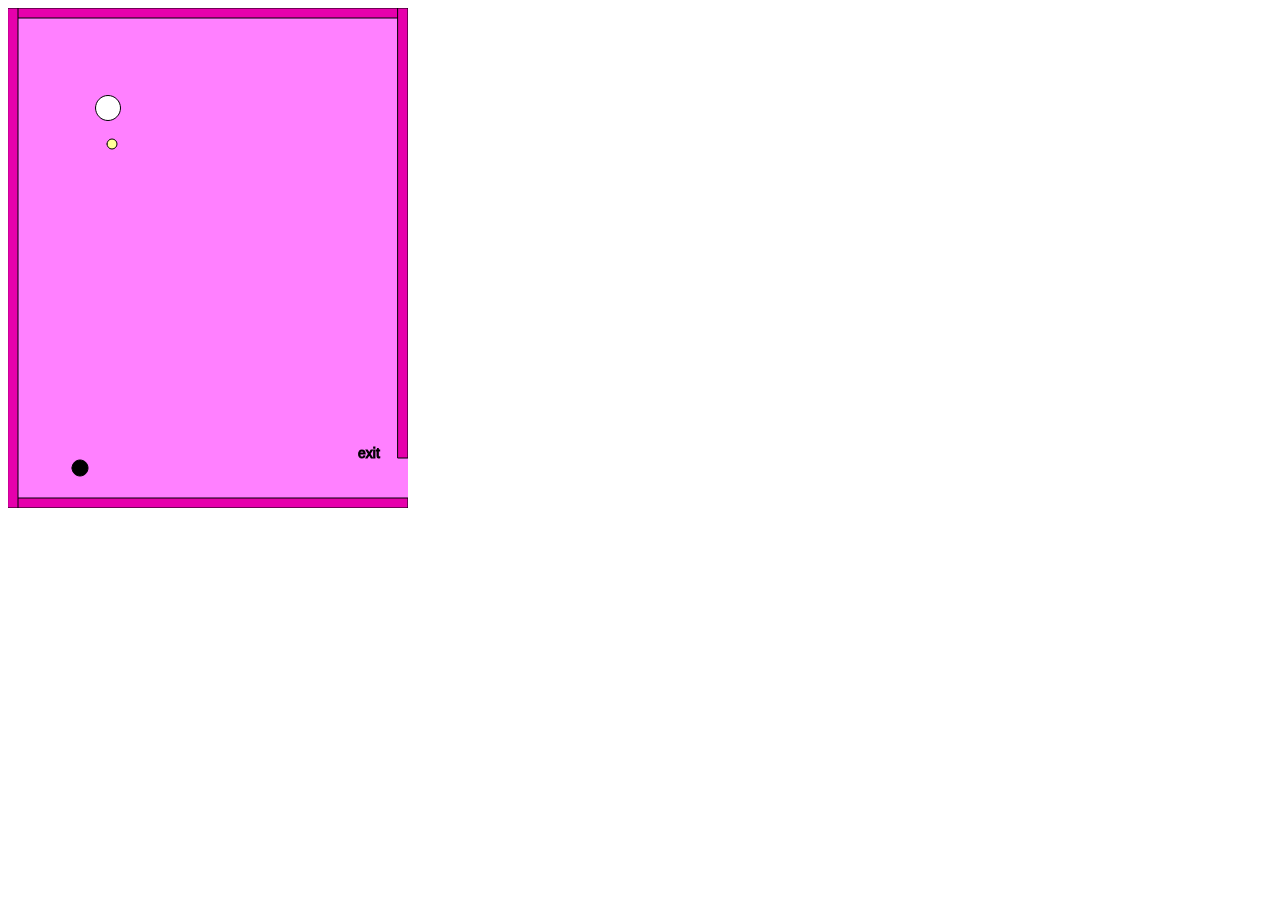
<file: Homework 11/homeindex.html>
<html>
    <head>
        <title>second p5.js page</title>
        <script src="p5.min.js"></script>
        <script src="sketch2.js"></script>
    </head>
    <body>
        
    </body>
</html>
</file>
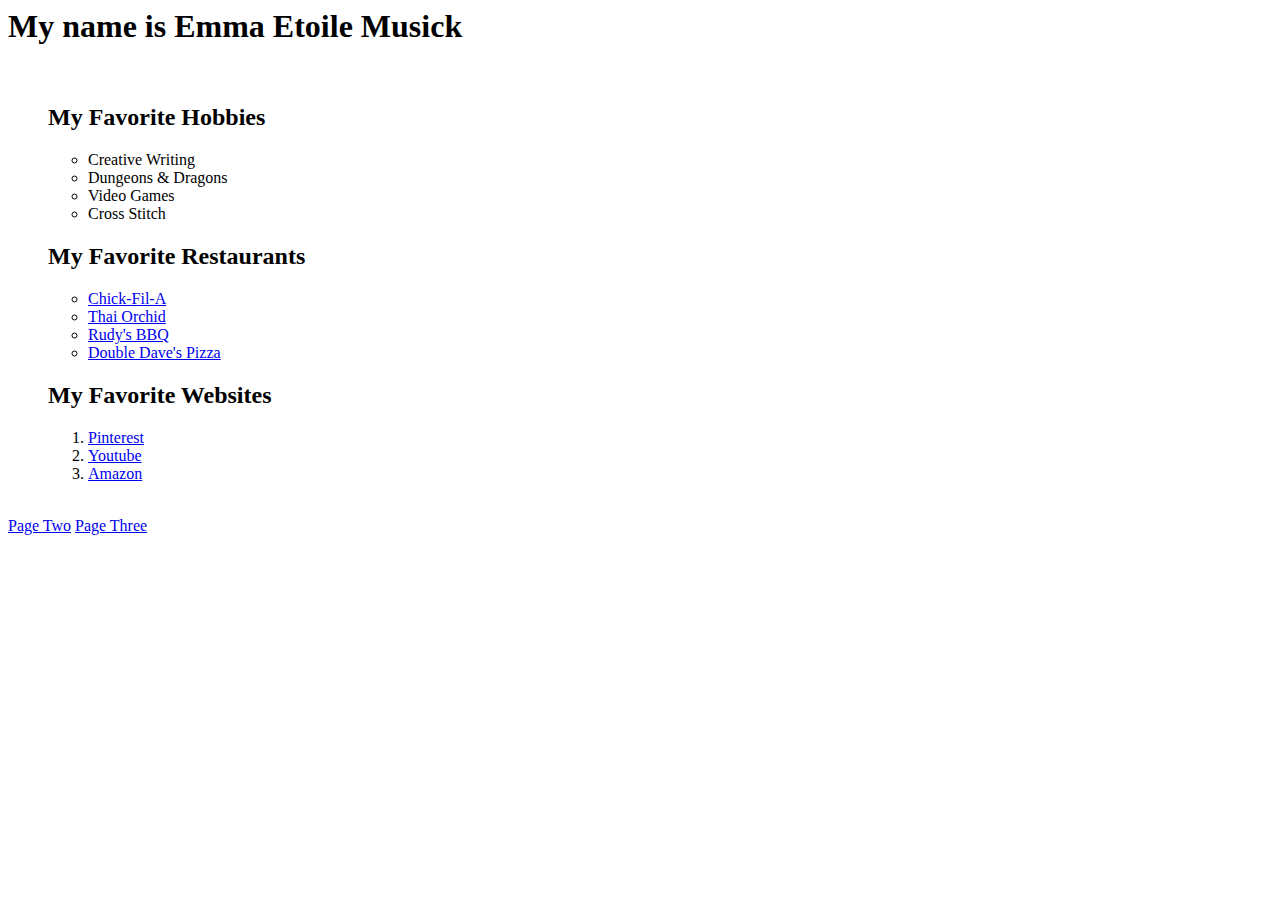
<file: Homework 6/homepage.html>
<html>

    <head>
        <title>My Homepage</title>
    </head>
    <body>
        <h1>My name is Emma Etoile Musick</h1>
        <br />
        <ul>
            <h2>My Favorite Hobbies</h2>
            <ul>
                <li>Creative Writing</li>
                <li>Dungeons & Dragons</li>
                <li>Video Games</li>
                <li>Cross Stitch</li>
            </ul>
        </ul>
        <ul>
            <h2>My Favorite Restaurants</h2>
            <ul>
                <li><a href="https://www.chick-fil-a.com/" target="_new">Chick-Fil-A</a></li>
                <li><a href="https://thaiorchidvancouver.us/" target="_new">Thai Orchid</a></li>
                <li><a href="https://rudysbbq.com/" target="_new">Rudy's BBQ</a></li>
                <li><a href="https://www.doubledaves.com/" target="_new">Double Dave's Pizza</a></li>
            </ul>
        </ul>
        <ol>
            <h2>My Favorite Websites</h2>
            <ol>
                <li><a href="https://pinterest.com/" target="_new">Pinterest</a></li>
                <li><a href="https://youtube.com/" target="_new">Youtube</a></li>
                <li><a href="https://amazon.com/" target="_new">Amazon</a></li>
            </ol>
        </ol>
        <br />
        <a href="Page2.html">Page Two</a>
        <a href="Page3.html">Page Three</a>
    </body>
</html>
</file>
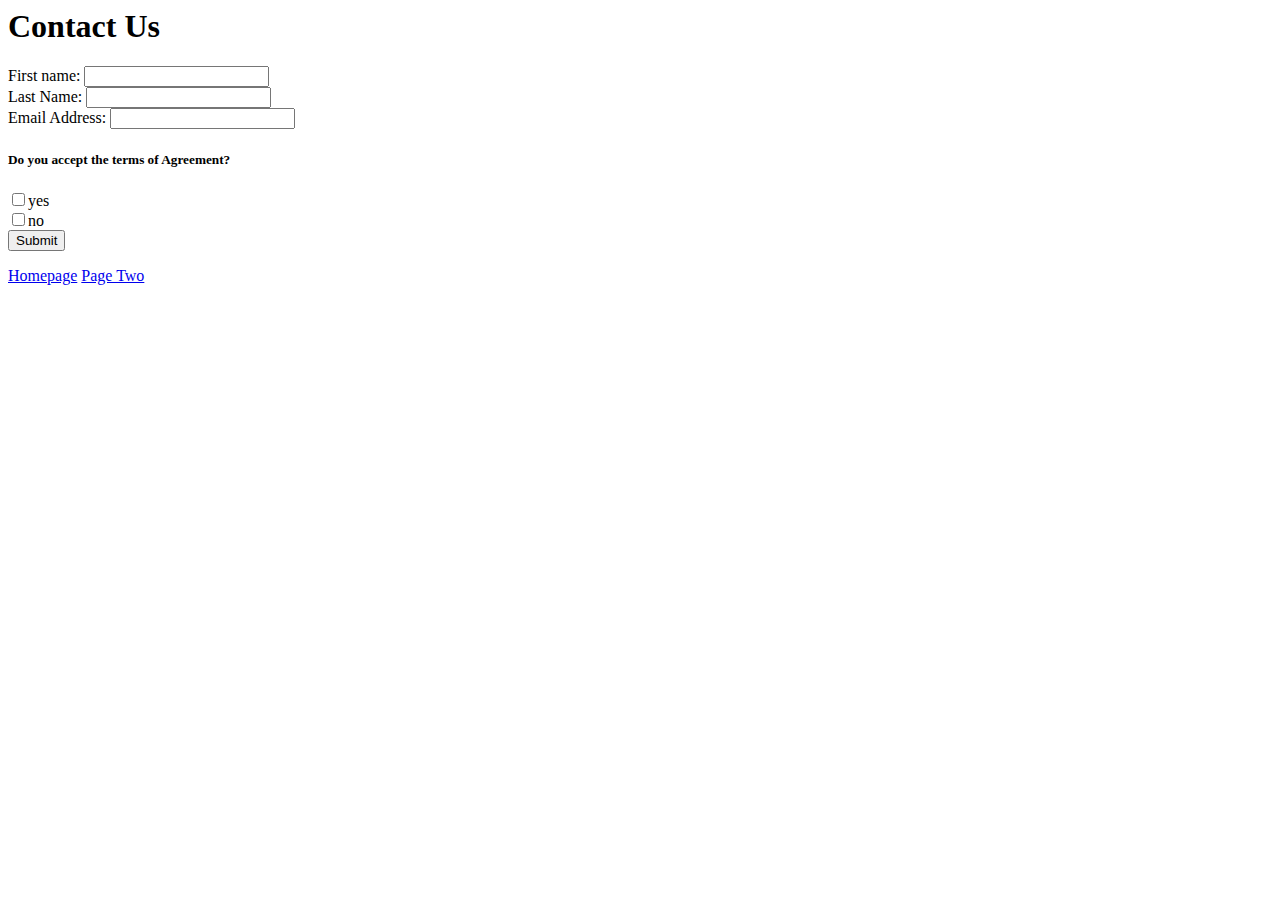
<file: Homework 6/Page3.html>
<html>
    <head>
        <title>Contact Us</title>
    </head>
    <body>
        <h1>Contact Us</h1>
        <form action="Page3.html" type="Post">
            First name: <input type="text" id="fName"><br>
            Last Name: <input type="text" id="lName"><br>
            Email Address: <input type="text" id="emailAddress"><br>
            <h5>Do you accept the terms of Agreement?</h5>
            <input type="checkbox" name="yes" value="yes">yes<br>
            <input type="checkbox" name="no" value="no">no<br>
            <button id="mySubmit" type="submit">Submit</button>
        </form>
        <a href="homepage.html">Homepage</a>
        <a href="Page2.html">Page Two</a>
    </body>
</html>
</file>
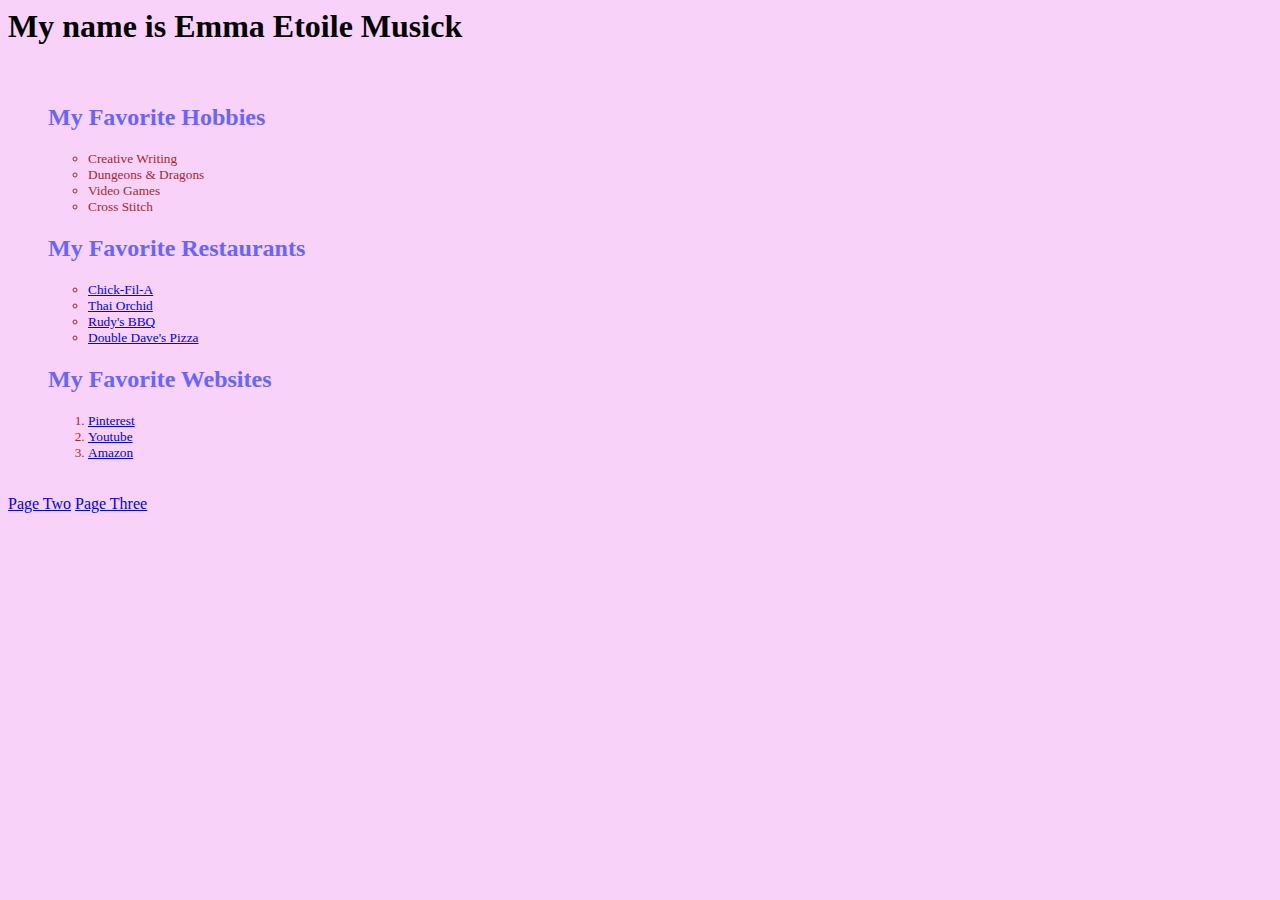
<file: Homework 7/homepage.html>
<html>

    <head>
        <title>My Homepage</title>
        <style>
            span{
                color: #6666ff;
            }
        </style>
        <link rel="stylesheet" type="text/css" href="mainstyle.css">
    </head>
    <body {
        bgcolor="f9d2f9"
    }>
        <h1 style="font-family: Lucida Handwriting, cursive;">My name is Emma Etoile Musick</h1>
        <br />
        <ul>
            <h2><span>My Favorite Hobbies</span></h2>
            <ul>
                <li class="darkText">Creative Writing</li>
                <li class="darkText">Dungeons & Dragons</li>
                <li class="darkText">Video Games</li>
                <li class="darkText">Cross Stitch</li>
            </ul>
        </ul>
        <ul>
            <h2><span>My Favorite Restaurants</span></h2>
            <ul>
                <li class="darkText"><a href="https://www.chick-fil-a.com/" target="_new">Chick-Fil-A</a></li>
                <li class="darkText"><a href="https://thaiorchidvancouver.us/" target="_new">Thai Orchid</a></li>
                <li class="darkText"><a href="https://rudysbbq.com/" target="_new">Rudy's BBQ</a></li>
                <li class="darkText"><a href="https://www.doubledaves.com/" target="_new">Double Dave's Pizza</a></li>
            </ul>
        </ul>
        <ol>
            <h2><span>My Favorite Websites</span></h2>
            <ol>
                <li class="darkText"><a href="https://pinterest.com/" target="_new">Pinterest</a></li>
                <li class="darkText"><a href="https://youtube.com/" target="_new">Youtube</a></li>
                <li class="darkText"><a href="https://amazon.com/" target="_new">Amazon</a></li>
            </ol>
        </ol>
        <br />
        <a href="Page2.html">Page Two</a>
        <a href="Page3.html">Page Three</a>
    </body>
</html>
</file>
<file: Homework 7/mainstyle.css>
.darkText{
    color: brown;
    font-family: Cambria, Cochin, Georgia, Times, 'Times New Roman', serif;
    font-size: smaller;
}

#specificTitle{
    color: midnightblue;
    font-family: Garamond, serif;
}
</file>
